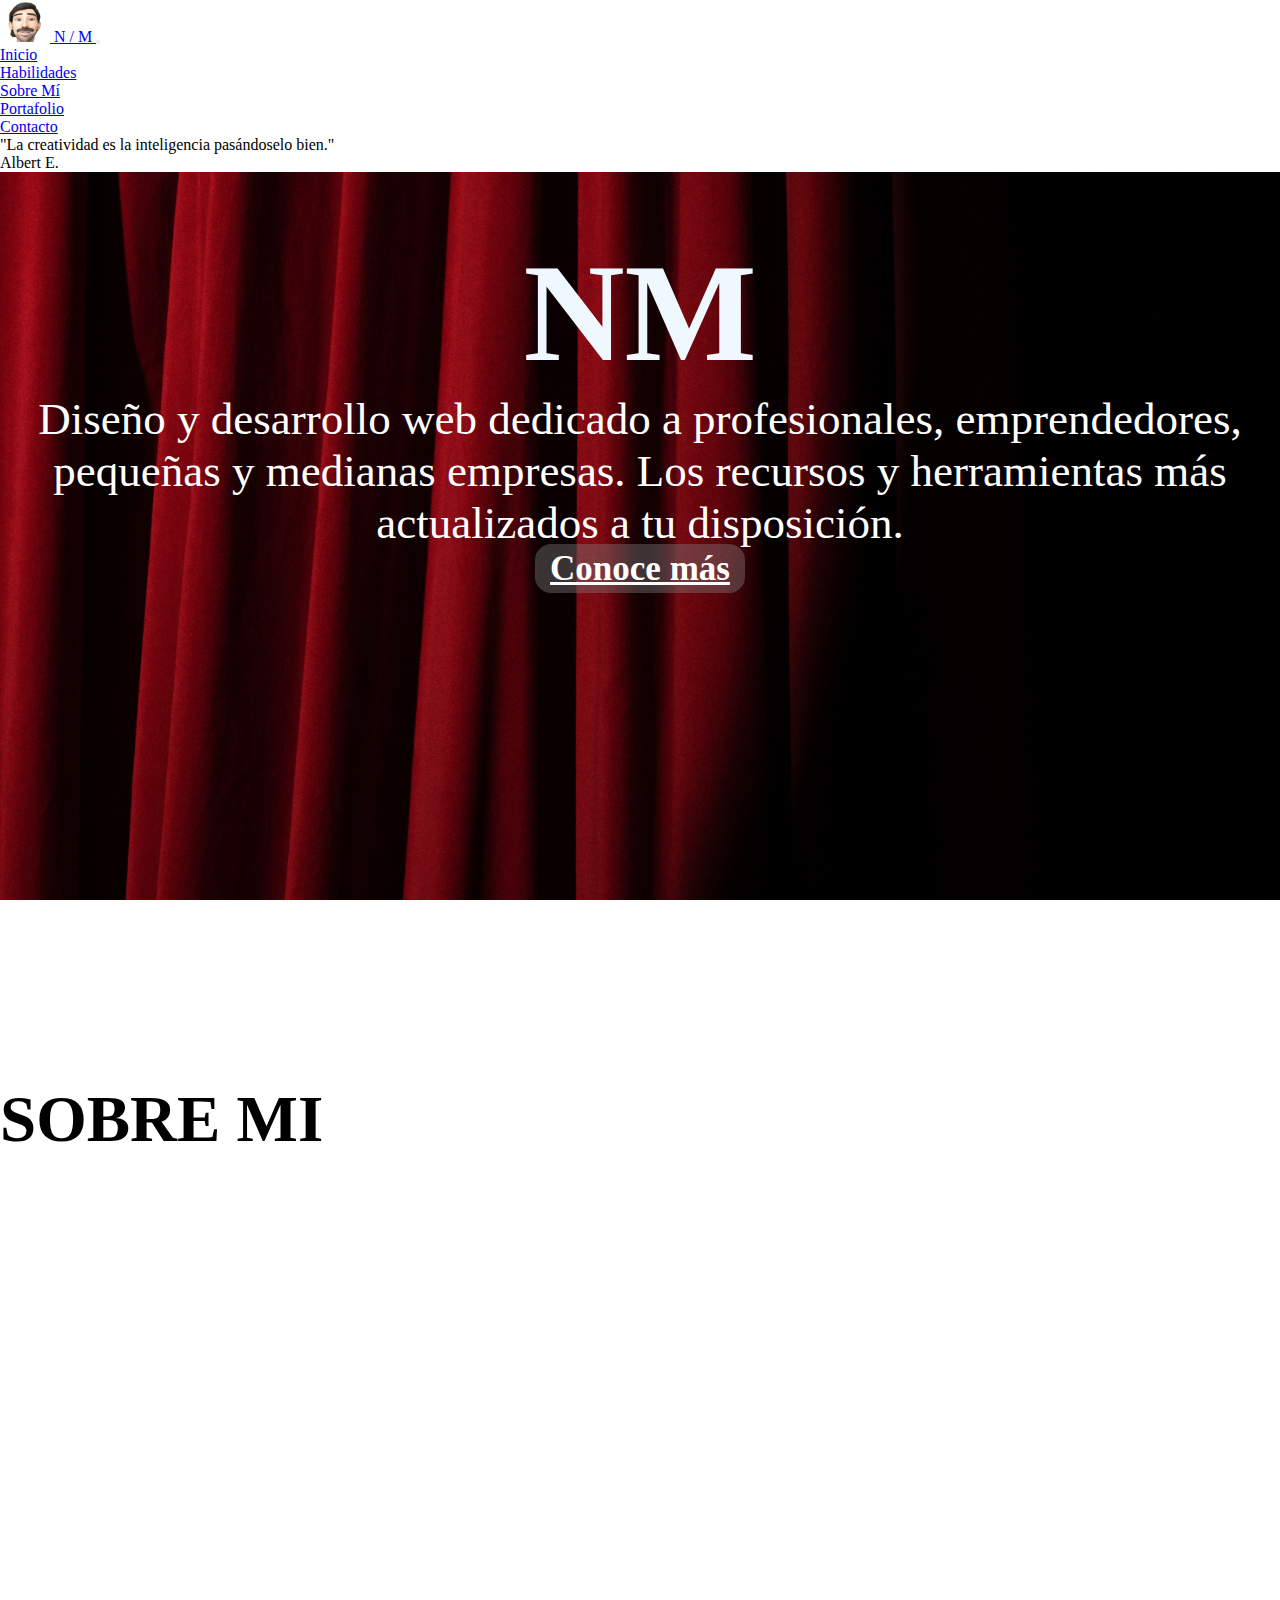
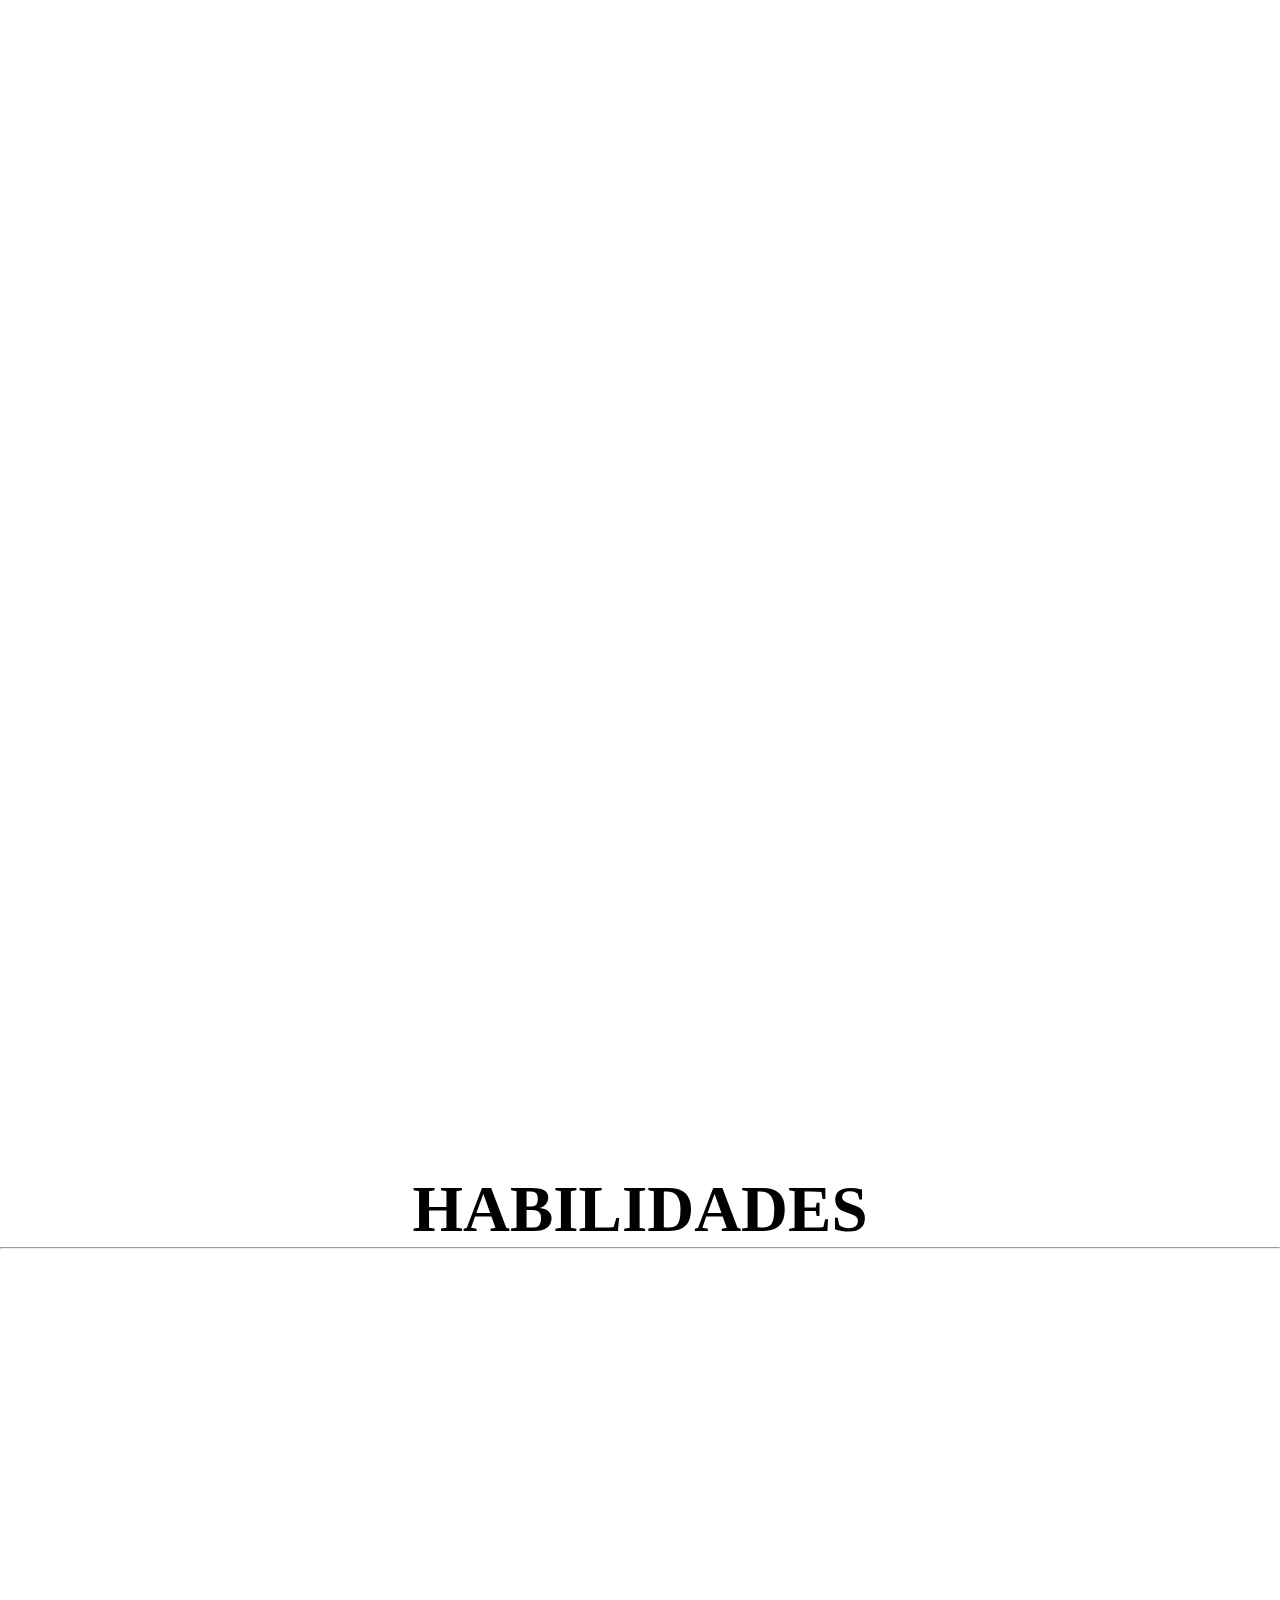
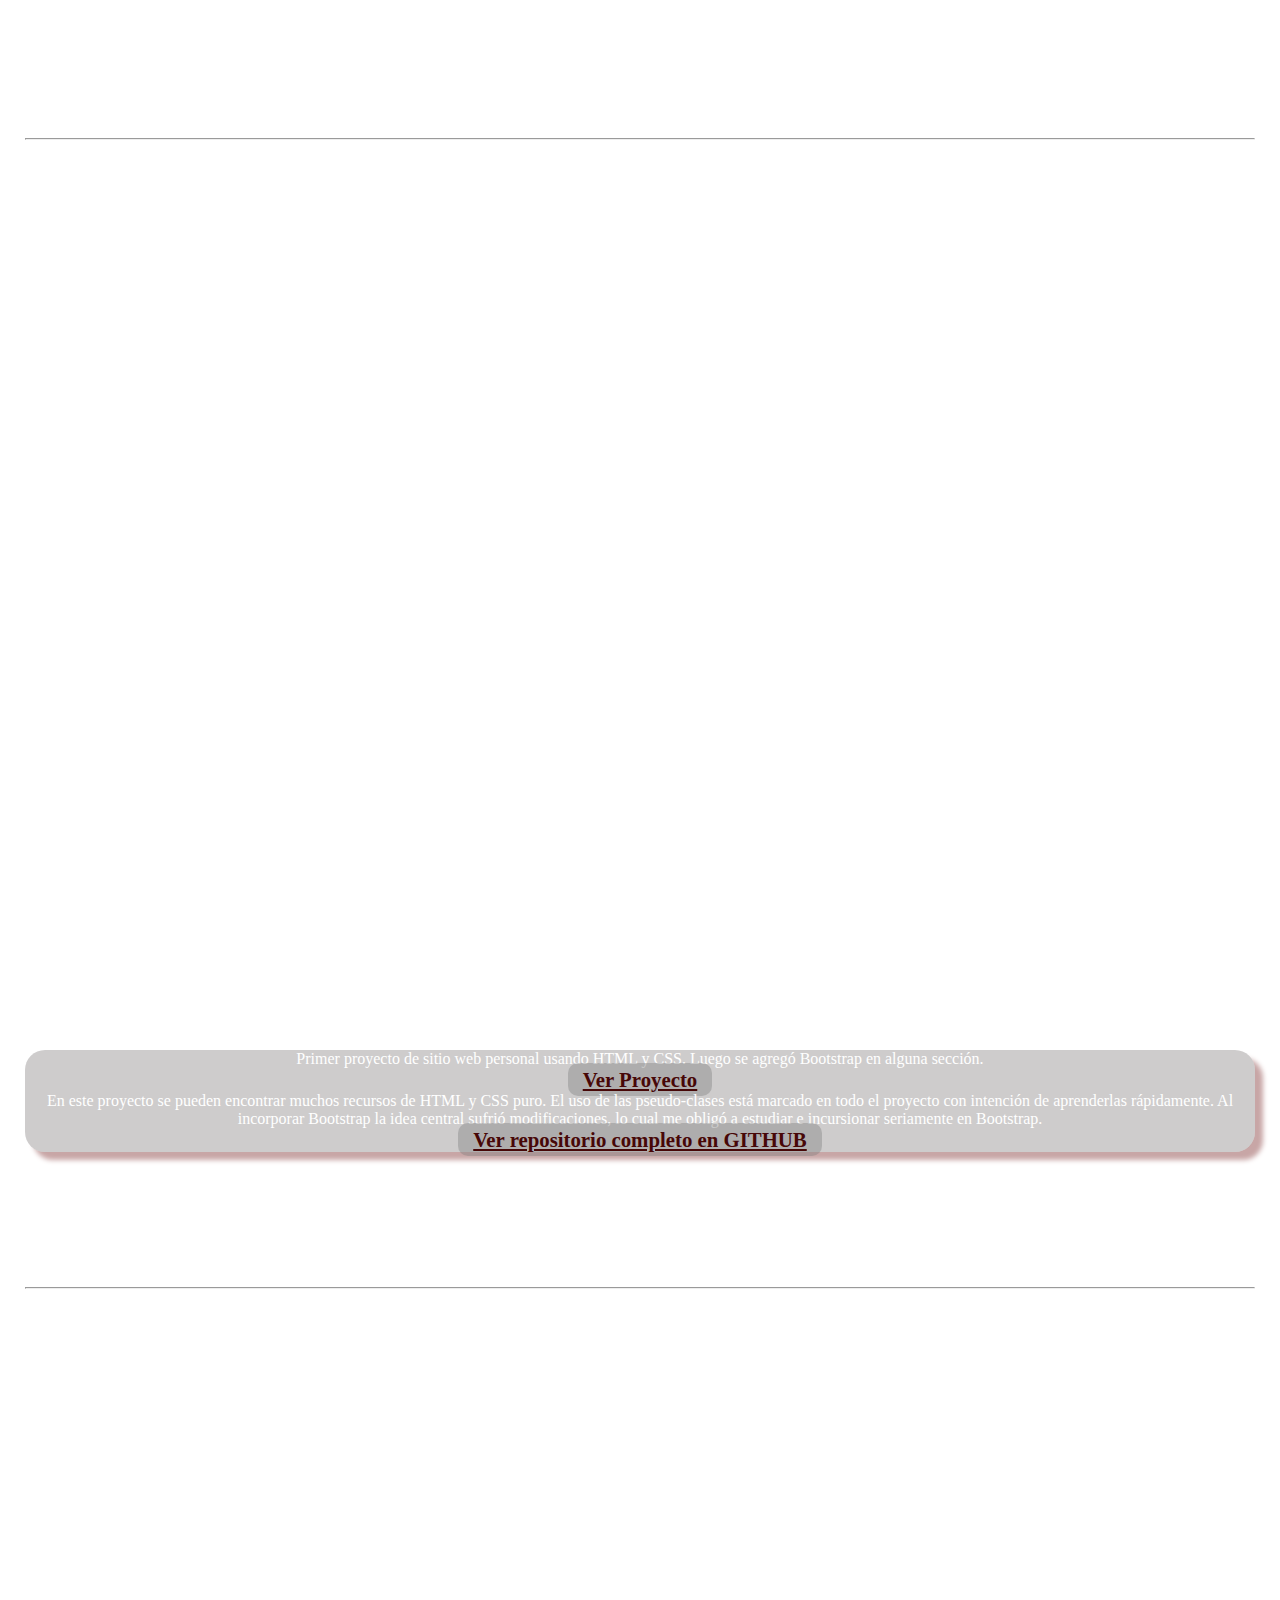
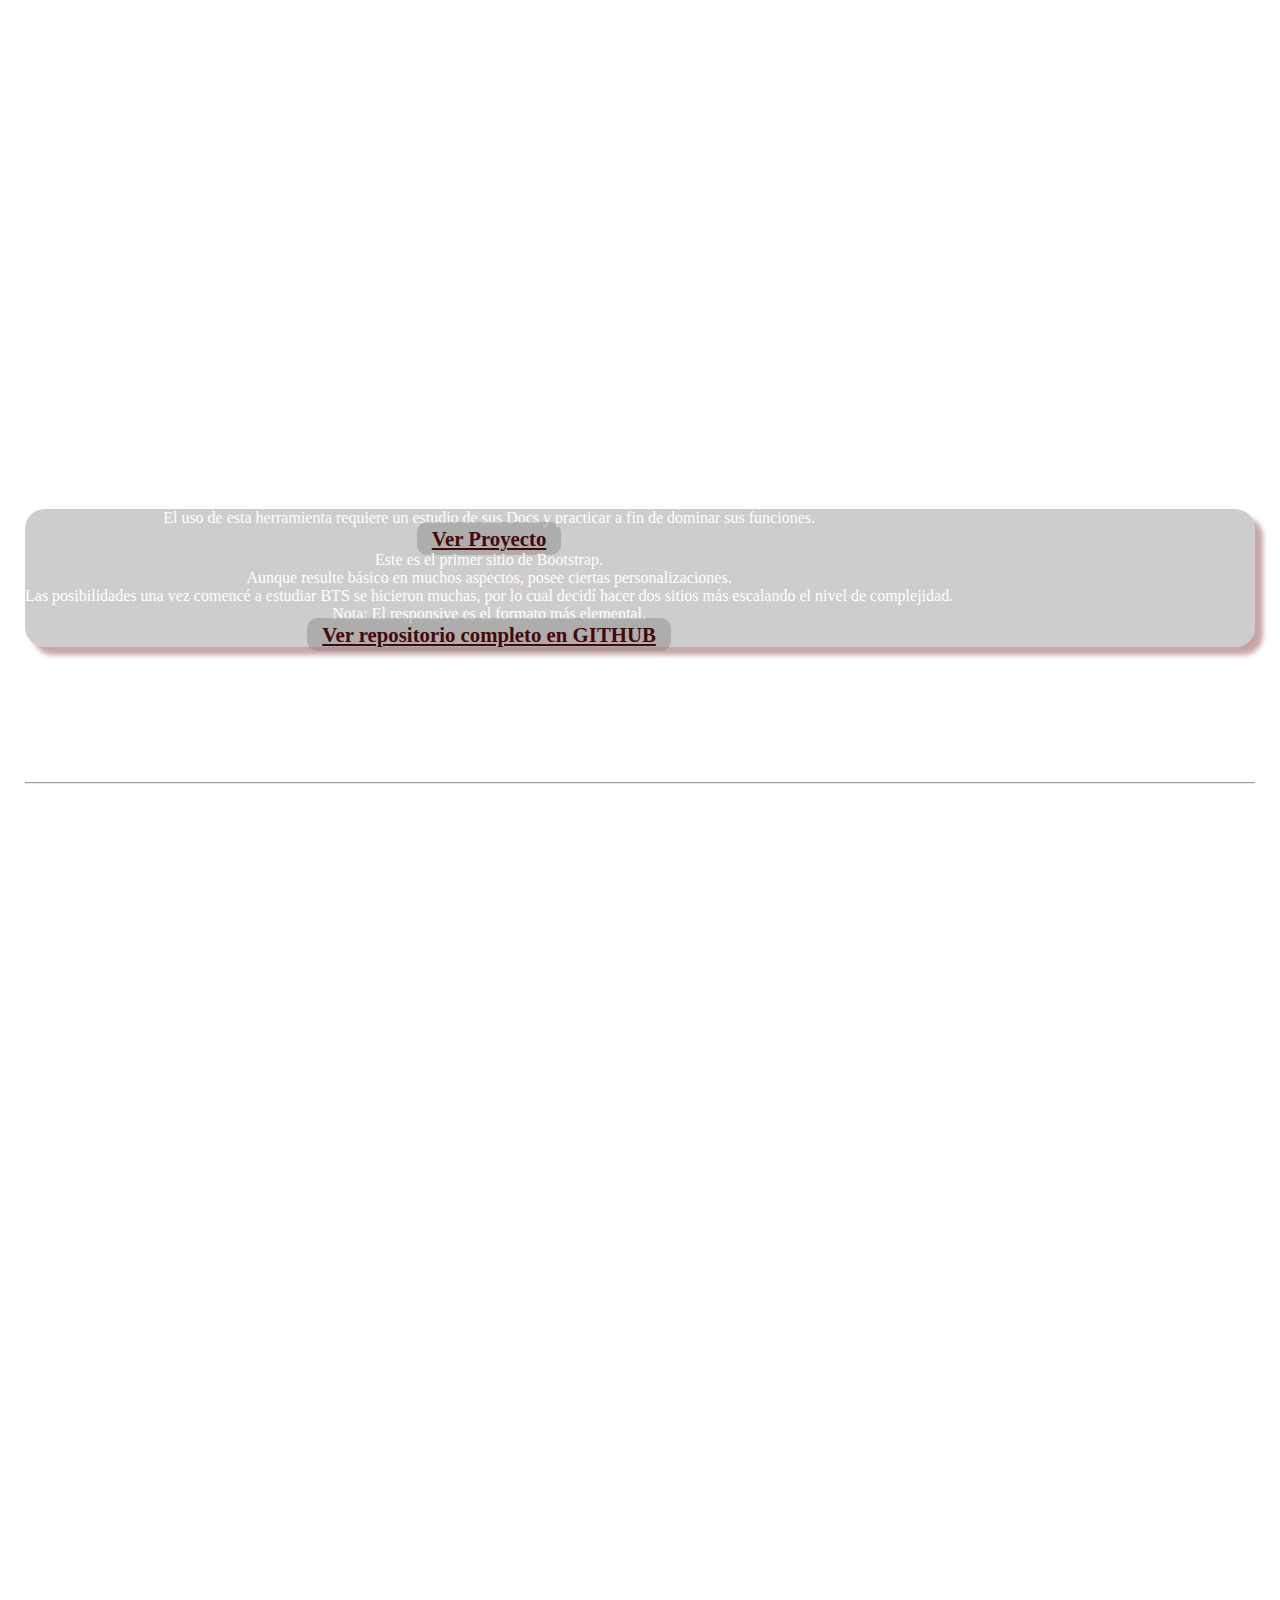
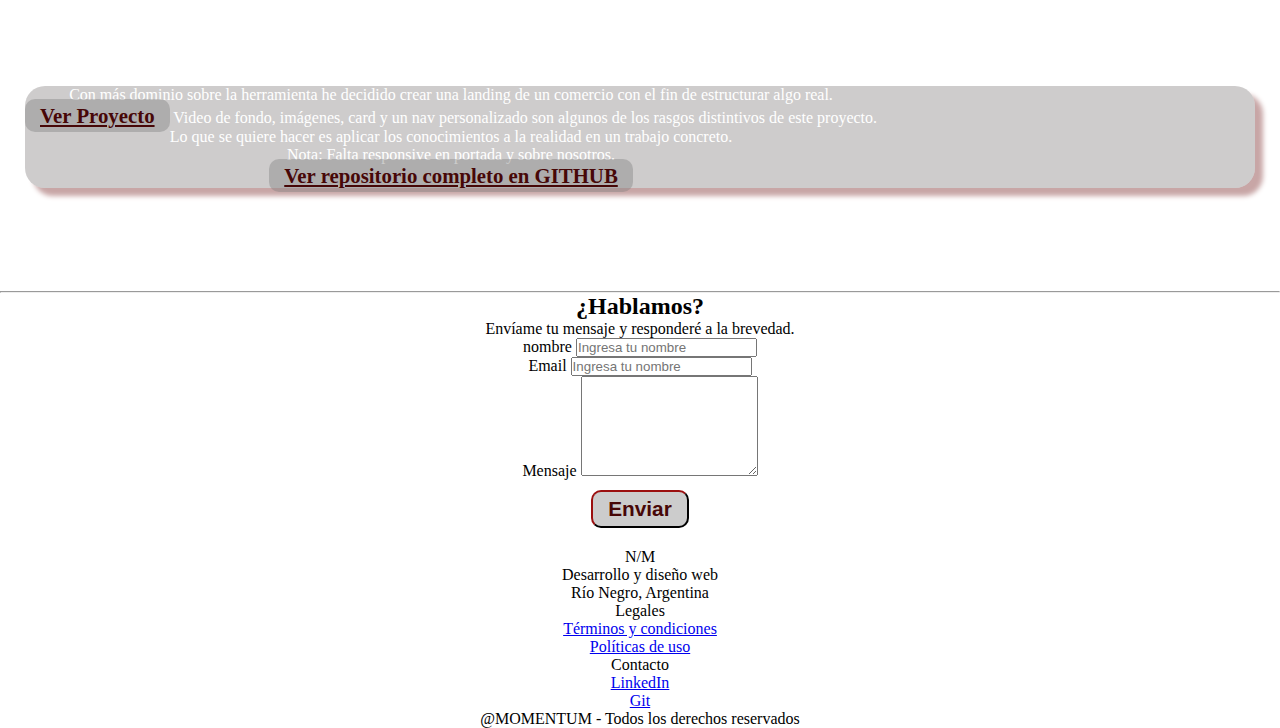
<file: index.html>
<!DOCTYPE html>
<html lang="es">

<head>
    <meta charset="UTF-8">
    <meta http-equiv="X-UA-Compatible" content="IE=edge">
    <meta name="viewport" content="width=device-width, initial-scale=1.0">
    <meta name="description" content="Sitio de Nicolás Melgar dedicado al diseño y desarrollo web como Front End">
    <meta name="keywwords" content="FONTEND, FRONT END, DISEÑO WEB, DESARROLLO WEB, HTML, CSS, JAVASCRIPT, JAVA, SASS, BOOTSTRAP, GIT">
    
    <link rel="shortcut icon" href="./IMG/Logo NM.png" type="image/x-icon">

    <title>N/M Diseño y Desarrollo Web</title>

    <!-- Link a Animaciones -->
    <!-- <link rel="stylesheet" href="https://cdnjs.cloudflare.com/ajax/libs/animate.css/4.1.1/animate.min.css"/> -->
    <link href="https://unpkg.com/aos@2.3.1/dist/aos.css" rel="stylesheet">

    <!-- Link a Bootstrap -->
    <link href="https://cdn.jsdelivr.net/npm/bootstrap@5.3.0-alpha3/dist/css/bootstrap.min.css" rel="stylesheet"
        integrity="sha384-KK94CHFLLe+nY2dmCWGMq91rCGa5gtU4mk92HdvYe+M/SXH301p5ILy+dN9+nJOZ" crossorigin="anonymous">

    <!-- Estilos a CSS -->
    <link rel="stylesheet" href="CSS/estilo.css">

</head>

<body>  
    <!-- SECCION HEADER -->
    <header>
        <nav class="navbar  bg-black fixed-top">
            <!-- <nav class="navbar  bg-transparentfixed-top"> Esta idea me gusta pero requiere más trabajo para quedar bien -->
            <div class="container-fluid">
                <a class="navbar-brand text-white p-0 fs-3" href="#">
                    <img src="IMG/selfie2sf.png" alt="Logo" width="50" height="42"
                        class="d-inline-block align-text-center">
                    N / M
                </a>
                <button class="navbar-toggler bg-white" type="button" data-bs-toggle="collapse"
                    data-bs-target="#navbarText" aria-controls="navbarText" aria-expanded="true"
                    aria-label="Toggle navigation">
                    <span class="navbar-toggler-icon"></span>
                </button>
                <div class="collapse navbar-collapse" id="navbarText">
                    <ul class="navbar-nav me-auto mb-2 mb-lg-0 fs-2 text-center">
                        <li class="nav-item">
                            <a class="nav-link active text-white" aria-current="page" href="#Inicio">Inicio</a>
                        </li>
                        <li class="nav-item">
                            <a class="nav-link text-white" href="#Habilidades">Habilidades</a>
                        </li>
                        <li class="nav-item">
                            <a class="nav-link text-white" href="#SobreMi">Sobre Mí</a>
                        </li>
                        <li class="nav-item">
                            <a class="nav-link text-white" href="#Proyectos">Portafolio</a>
                        </li>
                        <li class="nav-item">
                            <a class="nav-link text-white" href="#Contacto">Contacto</a>
                        </li>
                    </ul>
                    <div class="container text-center">
                        <span class="navbar-text text-white">
                            <!-- "En un mundo de locos, tener sentido no tiene sentido." -->
                            "La creatividad es la inteligencia pasándoselo bien." <br> Albert E.
                        </span>
                    </div>
                </div>
            </div>

        </nav>
    </header>

    <!-- SECCION INICIO -->
    <!-- Para SEO mi H1 no sirve -->
    <section id="Inicio" class="portada row d-flex margenParaScroll">
        <div class="video-container col-12">
            <!-- IMPORTANTÍSIMO - poster="" me deja poner una IMG que se verá hasta tanto cargue el video poster="IMG/ciudad-fondo.jpg"-->
            <!-- <video id="video-portada" src="IMG/video4.mp4" autoplay loop muted poster="IMG/teatro.jpg" >               </video> -->
            <h1 class="titulo col-12"> <span>N</span><span>M</span></h1>
            <p id="parrafoPortada" class=" col-12m-1 mx-auto  animate__animated animate__bounce  animate__slow">
                Diseño y desarrollo web dedicado a profesionales, emprendedores, pequeñas y medianas
                empresas. Los recursos y herramientas más actualizados a tu disposición.
            </p>
            <a id="miBoton" class="btn col-6 m-2" href="#Proyectos" role="button">Conoce más</a>
        </div>
    </section>

    <!-- SECCION SOBRE MI -->
    <section id="SobreMi" class="margenParaScroll">
        <div class="container-fluid">
            <h1 id="titulo3" class="text-center mt-5">SOBRE MI</h1>
        </div>

        <div class="container-fluid fondo-oscuro" data-aos="fade-up" data-aos-duration="2000" data-aos-delay="500"
            data-aos-easing="linear">
            <div class="row d-flex align-items-center">
                <div class="col-md-4 img-ocultar">
                    
                    <!-- <img id="selfie" class="img-fluid mx-auto mt-0 my-0 d-block text-center sobre-Img" src="IMG/selfie2sf.png"
                        alt="Dibujo de NM"> -->
                    
                        <!-- si quiero usar solo la IMG sacar este div vacío -->
                    <div id="selfie" class="img-fluid mx-auto mt-0 my-0 d-block text-center sobre-Img"></div>
                </div>
                <div class="col-md-4">
                    <h2 class="text-center">Información</h2>
                    <br>
                    <p class="text-center lead">
                        Nombre: Nicolás Melgar <br>
                        Educación: Universitaria <br>
                        País de residencia: Argentina <br>
                        País de residencia: España <br>
                        Edad: 43<br>
                        Experiencia: +1 año <br>
        
                    </p>
                </div>
                <div class="col-md-4">
                    <h2 class="text-center">Formación</h2>
                    <br>
                    <p class="text-center lead">
                        CoderHouse <br>
                        FreeCodeCamp <br>
                        OpenBootCamp <br>
                        W3school <br>
                    </p>
                </div>
        
            </div>
        </div>

        <div class="container-fluid fondo-gris"  data-aos="fade-right"  data-aos-duration="2000" data-aos-delay="500" data-aos-easing="linear">
            <div class="row d-flex align-items-center">
                <div class="col-md-7">
                    <h2 class="text-center  animate__animated animate__slideInUp animate__slower">El retro tiene sentido</h2>
                    <br>
                    <p class="text-center lead  animate__animated animate__slideInLeft animate__slower">Hace poco más de cincuenta años la tecnología era una cinta magnética en
                        forma de cassette. Luego llegaron los CD's que dieron rápidamente inicio a la era de los DVD's.
                        En
                        paralelo, la computadora llegaba a la vida de las personas. En un principio, el hardware era más
                        importante que el software. Esto se debía a que no existía tanto desarrollo de software. Una
                        profesión de vanguardia era el armado y reparación de PC'.
                        <br>
                        Actualmente, la situación del hardware es una vorágine, pero no tan notoria para la gente común
                        como
                        la de software.
                        <br>
                        Hoy en día, el desarrollo de software y diseño web se ha convertido en una profesión más allá
                        del
                        hobby que fue una vez para muchos.
                    </p>
                </div>
                <div class="col-md-5">
                    <img class="img-fluid mx-auto d-block text-center sobre-Img" src="IMG/cassettes.jpeg" alt="Libros">
                </div>
            </div>
        </div>

        <div class="container-fluid fondo-oscuro" data-aos="fade-left"  data-aos-duration="2000" data-aos-delay="500" data-aos-easing="linear">
            <div class="row d-flex align-items-center">
                <div class="col-md-5 ">
                    <img class="img-fluid mx-auto d-block text-center sobre-Img" src="IMG/A.jpg" alt="Espiral">
                </div>
                <div class="col-md-7 ">
                    <h2 class="text-center animate__animated animate__slideInUp animate__slower">Por qué desarrollo web</h2>
                    <br>
                    <p class="text-center lead">Siempre he sentido una enorme curiosidad por saber cómo funcionan las
                        cosas.
                        Pero actualmente, mi curiosidad se centra en cómo contruir cosas.
                        <br>
                        Resulta obvio que para construirlas hay que saber cómo funcionan, y es ahí donde uno debe
                        estudiar
                        de forma permanente y capacitarse constantemente.
                        <br>
                        Supe cortar la cinta magnética de los cassettes para evitar publicidades. Supe grabar CD's y
                        DVD's
                        de música para venderlos.
                        <br>
                        Actualmente me interesa el diseño y desarrollo web.
                        <br>
                        <b class="fs-3">Y es un camino que inicio con enorme dedicación y compromiso. </b>
                    </p>
                </div>
            </div>
        </div>

        <div class="container-fluid fondo-gris" data-aos="fade-down"  data-aos-duration="2000" data-aos-delay="500" data-aos-easing="linear" >
            <div class="row d-flex align-items-center">
                <div class="col-md-7">
                    <h2 class="text-center ">Planes a futuro</h2>
                    <p class="text-center lead">Tengo varios sitios que sigo a diario para aprender:
                    </p>
                    <ul class="list-group col-4 mx-auto mb-2" style="width: auto; max-width: 70%;">
                        <li class="list-group-item" aria-current="true"><a target="_blank"
                                class="list-group-item list-group-item-action"
                                href="https://www.freecodecamp.org/espanol/">Free Code Camp</a></li>
                        <li class="list-group-item"><a target="_blank" class="list-group-item list-group-item-action"
                                href="https://campus.open-bootcamp.com/">Open BootCamp</a></li>
                        <li class="list-group-item"><a target="_blank" class="list-group-item list-group-item-action"
                                href="https://plataforma-login.coderhouse.com/">Coder House</a></li>
                        <li class="list-group-item"><a target="_blank" class="list-group-item list-group-item-action"
                                href="https://www.w3schools.com/#">W3school</a></li>
                        <li class="list-group-item"><a target="_blank" class="list-group-item list-group-item-action"
                                href="https://fullstackopen.com/es/">Universidad de Helsinki</a></li>
                        <li class="list-group-item"><a target="_blank" class="list-group-item list-group-item-action"
                                href="https://www.theodinproject.com/">Proyecto Odin</a></li>
                    </ul>
                </div>
                <div class="col-md-5">
                    <img class="img-fluid mx-auto d-block text-center sobre-Img" src="IMG/coderhouselogo.webp"
                        alt="Logo CoderHouse">
                </div>
            </div>
        </div>
    </section>

    <!-- SECCION HABILIDADES -->
    <section id="Habilidades" class="m-5 margenParaScroll" >
        <div class="container-fluid skill">
            <h1 class="text-center" id="titulo2">HABILIDADES</h1>
            <hr>
            <div class="row">
                <div class="col-md-4 mb-0" data-aos="zoom-out"  data-aos-duration="2000" data-aos-delay="500" data-aos-easing="linear">
                    <a target="_blank" href="https://developer.mozilla.org/en-US/docs/Web/HTML">
                    <img class="skill-Img" src="IMG/HTMLlogo.jpg" alt="Logo HTML"></a>
                    <h2>HTML 5</h2>
                    <p class="mb-0">Esta es la herramienta principal del trabajo en diseño y desarrollo web. <br> Si bien no
                        se
                        lo considera un lenguaje de programación, la maquetación del sitio requiere de esta herramienta.
                    </p>
                    <div class="container-fluid">
                        <h3>Nivel actual</h3>
                        <div class="progress" role="progressbar" aria-label="Animated striped example" aria-valuenow="75" aria-valuemin="0"
                            aria-valuemax="100">
                            <div class="progress-bar progress-bar-striped progress-bar-animated bg-personal" style="width: 75%">
                            75% </div>
                        </div>
                    </div>
                </div>
                <div class="col-md-4 mb-0" data-aos="zoom-in" data-aos-duration="2000" data-aos-delay="500" data-aos-easing="linear">
                    <img class="skill-Img" src="IMG/CSS3.jpg" alt="Logo CSS">
                    <h2>CSS 3</h2>
                    <p class="mb-0">CSS 3 es una herramienta muy versátil y amplia. Puede diseñarse y desarrollarse
                        mucho
                        con él. Aunque existe un debate si es un lenguaje o no, lo importante es reconocer sus virtudes
                        de
                        aplicación.
                    </p>
                    <div class="container-fluid">
                        <h3>Nivel actual</h3>
                        <div class="progress" role="progressbar" aria-label="Animated striped example" aria-valuenow="75"
                            aria-valuemin="0" aria-valuemax="100">
                            <div class="progress-bar progress-bar-striped progress-bar-animated bg-personal" style="width: 65%">
                                65%</div>
                        </div>
                    </div>
                </div>
                <div class="col-md-4 mb-0" data-aos="zoom-out" data-aos-duration="2000" data-aos-delay="500" data-aos-easing="linear">
                    <img class="skill-Img" src="IMG/sasslogo.png" alt="Logo SASS">
                    <h2>SASS</h2>
                    <p class="mb-0">Este es un precompilador para usar con CSS 3. <br> Su virtud radica en hacer más breve el
                        código y permite crear variables y funciones que facilitan el desarrollo y el diseño web. 
                    </p>
                    <div class="container-fluid">
                        <h3>Nivel actual</h3>
                        <div class="progress" role="progressbar" aria-label="Animated striped example" aria-valuenow="75"
                            aria-valuemin="0" aria-valuemax="100">
                            <div class="progress-bar progress-bar-striped progress-bar-animated bg-personal" style="width: 55%">
                                55%</div>
                        </div>
                    </div>
                </div>
                <div class="col-md-4 mb-0" data-aos="zoom-in" data-aos-duration="2000" data-aos-delay="500" data-aos-easing="linear">
                    <img class="skill-Img" src="IMG/JSlogo.jpg" alt="Logo JavaScript">
                    <h2>JavaScript</h2>
                    <p class="mb-0">Sin dudas Java es un lenguaje de programación muy vigente actualmente. Aunque no son lo mismo, JS
                        hereda muchos aspectos y me gusta considerarlo un hijo de JAVA. Todas
                        aquellas
                        funciones que tienen que ver con la interacción del usuario con nuestro sitio. Mis estudios en
                        JS
                        inician en junio en Coderhouse. 
                    </p>
                    <div class="container-fluid">
                        <h3>Nivel actual</h3>
                        <div class="progress" role="progressbar" aria-label="Animated striped example" aria-valuenow="75"
                            aria-valuemin="0" aria-valuemax="100">
                            <div class="progress-bar progress-bar-striped progress-bar-animated bg-personal" style="width: 40%">
                                40%</div>
                        </div>
                    </div>
                </div>
                <div class="col-md-4 mb-0" data-aos="zoom-out" data-aos-duration="2000" data-aos-delay="500" data-aos-easing="linear">
                    <img class="skill-Img" src="IMG/bootstraplogo.jpg" alt="Logo Bootstrap">
                    <h2>Bootstrap</h2>
                    <p class="mb-0">Esta herramienta nos brinda la posibilidad de realizar páginas web de forma rápida
                        si
                        conocemos el uso de sus clases y la posibilidad de personalizar con CSS y SASS. <br> Es una
                        herramienta
                        que requiere práctica para contar con idoneidad.
                    </p> <br>
                    <div class="container-fluid">
                        <h3>Nivel actual</h3>
                        <div class="progress" role="progressbar" aria-label="Animated striped example" aria-valuenow="75"
                            aria-valuemin="0" aria-valuemax="100">
                            <div class="progress-bar progress-bar-striped progress-bar-animated bg-personal" style="width: 55%">
                                55%</div>
                        </div>
                    </div>
                </div>
                <div class="col-md-4 mb-0" data-aos="zoom-in" data-aos-duration="2000" data-aos-delay="500" data-aos-easing="linear">
                    <img class="skill-Img" src="IMG/Git.jpg" alt="Logo Git">
                    <h2>GitHub</h2>
                    <p class="mb-0">Esta herramienta requiere un conocimiento específico y mucha práctica para lograr
                        cierta
                        habilidad. <br> Por ello, los sitios mostrados en el portafolio se basan en Git a fin de mostrar los
                        proyectos online así como sus códigos en los repositorios públicos.
                    </p> <br>
                    <div class="container-fluid">
                        <h3>Nivel actual</h3>
                        <div class="progress" role="progressbar" aria-label="Animated striped example" aria-valuenow="75"
                            aria-valuemin="0" aria-valuemax="100">
                            <div class="progress-bar progress-bar-striped progress-bar-animated bg-personal" style="width: 50%">
                                50%</div>
                        </div>
                    </div>
                </div>
            </div>
        </div>
    </section>

    <!-- SECCION PROYECTOS -->
    <section id="Proyectos" class="margenParaScroll">
        <div class="container-fluid proyectos-cont ">

            <!-- <h2 id="titulo4">PORTAFOLIO</h2> -->
            <h2 id="titulo4">PORTAFOLIO</h2>
            <h3 class="mb-5">Aquí están tres proyectos <br>Cada uno posee una breve descripción y el acceso a todos los
                repositorios.
            </h3>

            <!-- Proyecto HTML y CSS -->
            <div class="container-fluid">
                <div class="row">
                    <h2 id="titulo5" class="text-center">HTML y CSS</h2>
                    <hr>
                    <br>
                    <div class="col-md-5" data-aos="flip-left"  data-aos-duration="2000" data-aos-delay="500" data-aos-easing="linear">
                        <img class="img-fluid mx-auto d-block text-center sobre-Img" src="IMG/Web1.png" alt="web 2">
                    </div>

                    <div class="col-md-7 fondo-div">
                        <p class="text-center lead fs-3">
                            Primer proyecto de sitio web personal usando HTML y CSS. Luego se
                            agregó Bootstrap en alguna sección.
                            <br>
                            <a target="_blank" href="https://nicolasmelgar.github.io/WebConHTMLyCSS/"
                                class="btn miBotonChico">Ver
                                Proyecto</a>
                            <br>
                            En este proyecto se pueden encontrar muchos recursos
                            de HTML y CSS puro. El uso de las pseudo-clases está marcado en todo el proyecto con
                            intención de aprenderlas rápidamente. Al incorporar Bootstrap la idea central sufrió
                            modificaciones, lo cual me obligó a estudiar e incursionar seriamente en Bootstrap.
                            <br>
                            <a target="_blank" href="https://github.com/NicolasMelgar/WebConHTMLyCSS"
                                class="btn miBotonChico">Ver
                                repositorio completo en GITHUB</a>
                        </p>
                    </div>
                </div>
            </div>

            <!-- Proyecto Bootstrap I -->
            <div class="container-fluid">
                <div class="row">
                    <h2 id="titulo6" class="text-center">Bootstrap I</h2>
                    <hr>
                    <br>
                    <div class="col-md-5" data-aos="flip-right"  data-aos-duration="2000" data-aos-delay="500" data-aos-easing="linear">
                        <img class="img-fluid mx-auto d-block text-center sobre-Img" src="IMG/Web2.png" alt="web 2">
                    </div>

                    <div class="col-md-7 fondo-div">
                        <p class="text-center lead fs-3">
                            El uso de esta herramienta requiere un estudio de sus Docs y practicar
                            a fin de dominar sus funciones.
                            <br>
                            <a target="_blank" href="https://nicolasmelgar.github.io/WebBootstrap-1/"
                                class="btn miBotonChico">Ver
                                Proyecto</a>
                            <br>
                            Este es el primer sitio de Bootstrap.
                            <br> Aunque resulte básico en muchos aspectos, posee ciertas personalizaciones.
                            <br> Las posibilidades una vez comencé a estudiar BTS se hicieron muchas, por lo cual decidí hacer dos sitios más escalando el nivel de complejidad.
                            <br>
                            Nota: El responsive es el formato más elemental.
                            <br>
                            <a target="_blank" href="https://github.com/NicolasMelgar/WebBootstrap-1"
                                class="btn miBotonChico">Ver
                                repositorio completo en GITHUB</a>
                        </p>
                    </div>
                </div>
            </div>

            <!-- Proyecto Bootstrap II -->
            <div class="container-fluid">
                <div class="row">
                    <h2 id="titulo7" class="text-center">Bootstrap II</h2>
                    <hr>
                    <br>
                    <div class="col-md-5" data-aos="flip-left"  data-aos-duration="2000" data-aos-delay="500" data-aos-easing="linear">
                        <img class="img-fluid mx-auto d-block text-center sobre-Img" src="IMG/Web3.png" alt="web 3">
                    </div>

                    <div class="col-md-7 fondo-div">
                        <!-- Notar que las clases de este párrafo sin diferentes a los otros dos -->
                        <p class="text-center lead fs-3 d-flex flex-column align-items-center">
                            Con más dominio sobre la herramienta he decidido crear una landing de
                            un comercio con el fin de estructurar algo real.
                            <br>
                            <a target="_blank" href="https://nicolasmelgar.github.io/WebBootstrap-2/"
                                class="btn miBotonChico">Ver
                                Proyecto</a>
                            
                            Video de fondo, imágenes, card y un nav personalizado son algunos de los rasgos distintivos de este proyecto.
                            <br> Lo que se quiere hacer es aplicar los conocimientos a la realidad en un trabajo concreto.
                            
                            <br>Nota: Falta responsive en portada y sobre nosotros.
                            <br>
                            <a target="_blank" href="https://github.com/NicolasMelgar/WebBootstrap-2"
                                class="btn miBotonChico">Ver
                                repositorio completo en GITHUB</a>
                        </p>
                    </div>
                </div>
            </div>

        </div>
    </section>

    <br>
    <hr>

    <!--SECCION CONTACTO -->
    <section id="Contacto" class="margenParaScroll">
        <div class="container-fluid col-12 contacto-form my-5 ">
            <div class="col-12 justify-content-center" style="width: 60vw; margin: auto">
                <h2>¿Hablamos?</h2>
                <p>Envíame tu mensaje y responderé a la brevedad.</p>

                <!-- BORRAR SI NO RESUELVO PHP <form action="form.php" method="post"> -->

                <form action="https://formsubmit.co/nicolasmelgarparadizo@gmail.com" method="post">
                    <div class="form-group">
                        <label for="nombre">nombre</label>
                        <input type="text" name="nombre" class="form-control m-3" id="nombre" placeholder="Ingresa tu nombre">
                    </div>

                    <div class="form-group">  
                        <label for="email">Email</label>
                        <input type="email" name="email" class="form-control m-3" id="email" placeholder="Ingresa tu nombre">
                    </div>

                    <div class="form-group">
                        <label class="m-1" for="floatingTextarea2">Mensaje</label>
                        <textarea class="form-control m-3" name="textArea" placeholder="Deje su mensaje aquí" id="floatingTextarea2"
                            style="height: 100px">
                        </textarea>
                    </div>

                    <button type="submit" class="btn miBotonChico btn-lg m-3">Enviar</button>

                    <input type="hidden" name="_next" value=" http://127.0.0.1:5500/">
                    <input type="hidden" name="_captcha" value="false">
                </form>
            </div>
            <!-- </div> -->
        </div>
    </section>

    <!-- SECCION FOOTER -->
    <footer>
        <div class="container-fluid centradoPersonal">
            <div id="Footer" class="row p-2 bg-dark text-white bg-black">
                <div class="col-xs-12 col-md-4 col-lg-4">
                    <p class="h4">N/M <br>Desarrollo y diseño web</p>
                    <p class="text-secondary">Río Negro, Argentina</p>
                </div>
                <div class="col-xs-12 col-md-4 col-lg-4">
                    <p class="h4">Legales</p>
                    <div class="mb-2">
                        <a target="_blank" class="text-secondary text-decoration-none" href="PAGES/terminos.html">Términos y condiciones</a>
                    </div>
                    <div class="mb-2">
                        <a target="_blank" class="text-secondary text-decoration-none" href="PAGES/terminos.html">Políticas de uso</a>
                    </div>
                </div>
                <div class="col-xs-12 col-md-4 col-lg-4">
                    <p class="h4">Contacto</p>
                    <div class="mb-2">
                        <a target="_blank" class="text-secondary text-decoration-none"
                            href="https://www.linkedin.com/in/nicol%C3%A1s-melgar-6b9960270/">LinkedIn</a>
                    </div>
                    <div class="mb-2">
                        <a target="_blank" class="text-secondary text-decoration-none"
                            href="https://github.com/NicolasMelgar">Git</a>
                    </div>
                </div>
                <div class="col-xs-12 ">
                    <p class="text-white text-center">@MOMENTUM - Todos los derechos reservados</p>
                </div>
            </div>
        </div>
    </footer>

    <!-- jQuery y Bootstrap js -->
    <script src="https://code.jquery.com/jquery-3.4.1.slim.min.js"
        integrity="sha384-J6qa4849blE2+poT4WnyKhv5vZF5SrPo0iEjwBvKU7imGFAV0wwj1yYfoRSJoZ+n"
        crossorigin="anonymous"></script>

    <!-- Script para BTS -->
    <script src="https://cdn.jsdelivr.net/npm/bootstrap@5.3.0-alpha3/dist/js/bootstrap.bundle.min.js"
        integrity="sha384-ENjdO4Dr2bkBIFxQpeoTz1HIcje39Wm4jDKdf19U8gI4ddQ3GYNS7NTKfAdVQSZe"
        crossorigin="anonymous"></script>

    <!-- Script para animaciones  -->
    <script src="https://unpkg.com/aos@2.3.1/dist/aos.js"></script>

    <!-- Función jQuery para cerrar el navbar automáticamente -->
    <script>
        $('.nav-link').on('click', function () {
            $('.navbar-collapse').collapse('hide');
        });
    </script>

    <!-- animaciones -->
    <script>         AOS.init();      </script>

</body>

</html>
</file>
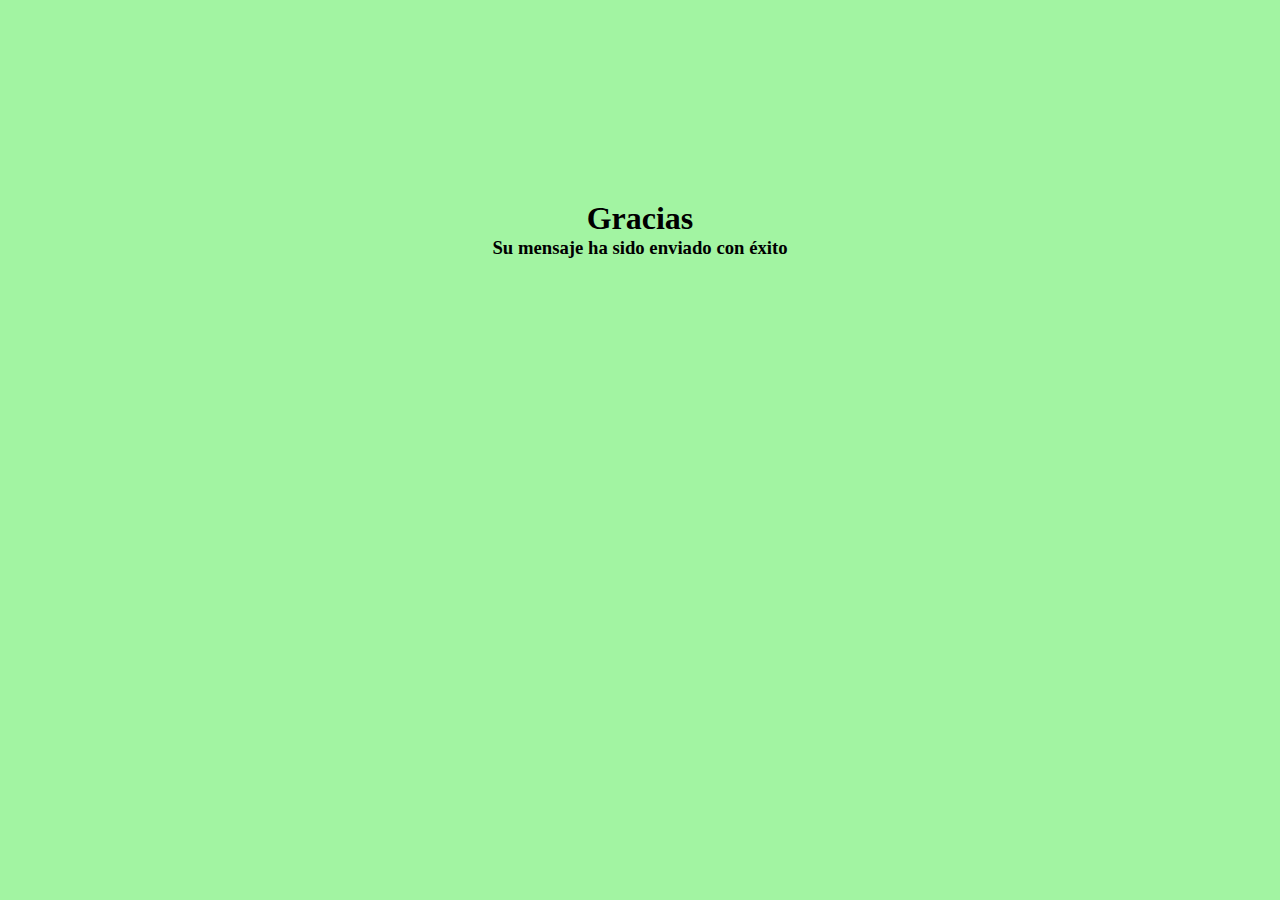
<file: PAGES/exito.html>
<!-- Esto originalmente era para el PHP, aún no lo voy a borrar por si encuentro algo -->

<!DOCTYPE html>
<html lang="en">
<head>
    <meta charset="UTF-8">
    <meta http-equiv="X-UA-Compatible" content="IE=edge">
    <meta name="viewport" content="width=device-width, initial-scale=1.0">

    
    <!-- Link a Bootstrap -->
    <link href="https://cdn.jsdelivr.net/npm/bootstrap@5.3.0-alpha3/dist/css/bootstrap.min.css" rel="stylesheet"
        integrity="sha384-KK94CHFLLe+nY2dmCWGMq91rCGa5gtU4mk92HdvYe+M/SXH301p5ILy+dN9+nJOZ" crossorigin="anonymous">

    <!-- Estilos a CSS -->
    <link rel="stylesheet" href="../CSS/estilo.css">  


    <title>Mensaje enviado</title>
</head>
<body id="MensajeExito">

    <section >
        <H1>Gracias</H1>
        <h3>Su mensaje ha sido enviado con éxito</h3>
    </section>

<!-- <script>
    setTimeout(function(){
        window.location.replace("../index.html");
    }, 3000);
</script> -->

</body>
</html>
</file>
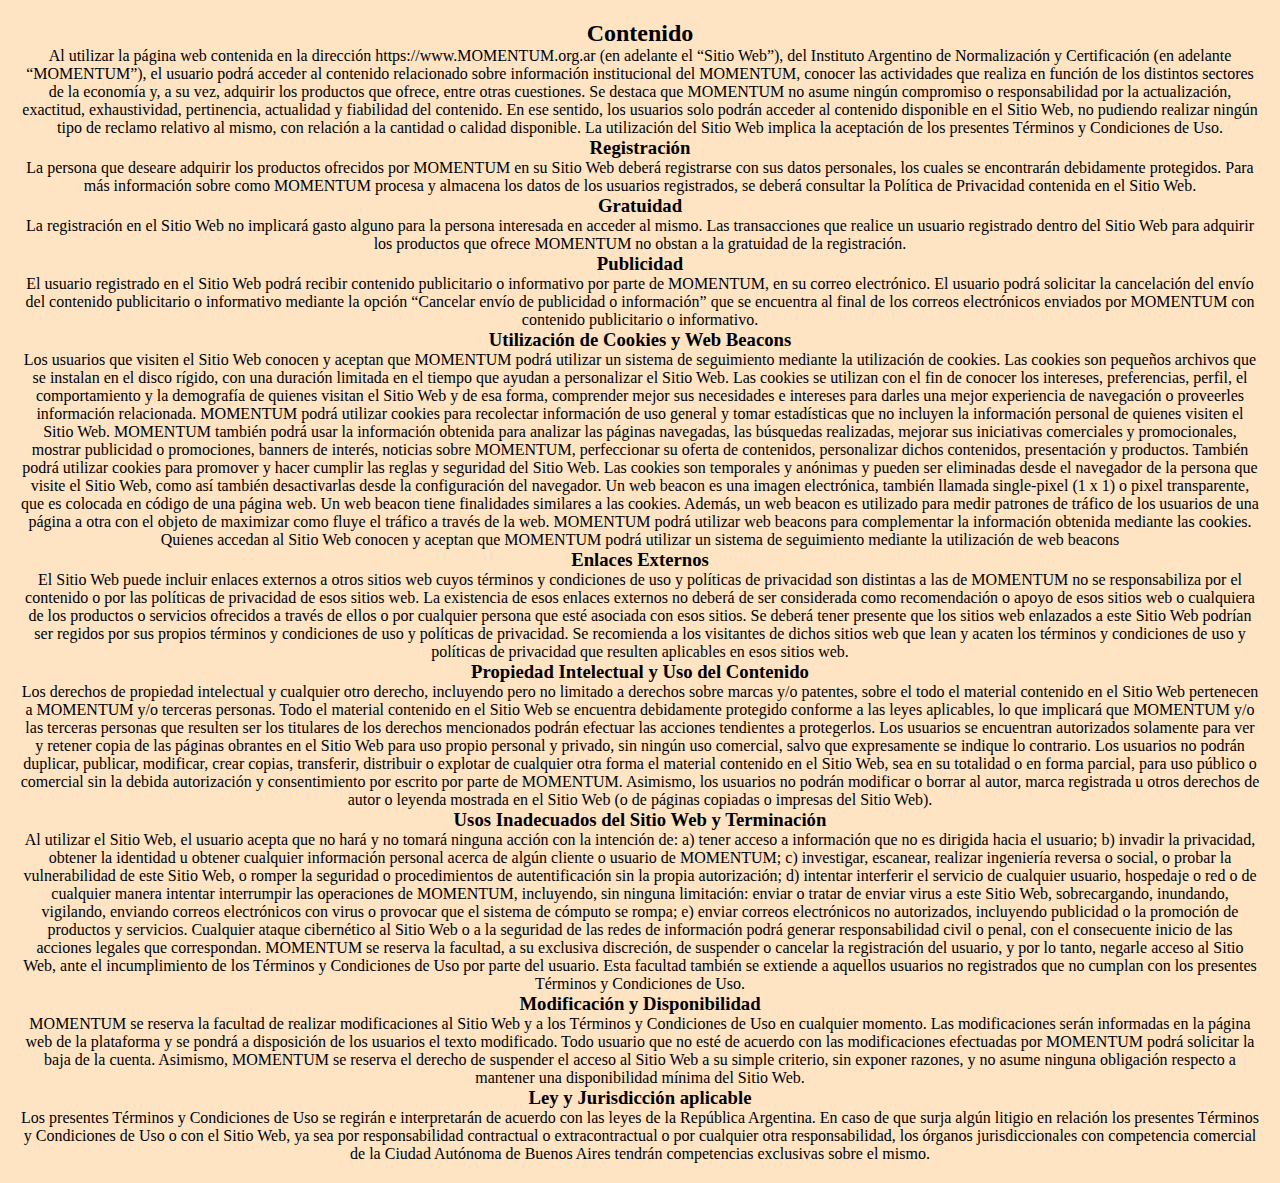
<file: PAGES/terminos.html>
<!DOCTYPE html>
<html lang="en">

<head>
    <meta charset="UTF-8">
    <meta http-equiv="X-UA-Compatible" content="IE=edge">
    <meta name="viewport" content="width=device-width, initial-scale=1.0">

    
    <!-- Link a Bootstrap -->
    <link href="https://cdn.jsdelivr.net/npm/bootstrap@5.3.0-alpha3/dist/css/bootstrap.min.css" rel="stylesheet"
        integrity="sha384-KK94CHFLLe+nY2dmCWGMq91rCGa5gtU4mk92HdvYe+M/SXH301p5ILy+dN9+nJOZ" crossorigin="anonymous">

    <!-- Estilos a CSS -->
    <link rel="stylesheet" href="../CSS/estilo.css">


    <title>Términos y Condiciones</title>
    
</head>
<body>

    <section id="Terminos-Condiciones">

        <h2> Contenido</h2>

        <p>
            Al utilizar la página web contenida en la dirección https://www.MOMENTUM.org.ar (en adelante el “Sitio
            Web”),
            del Instituto Argentino de Normalización y Certificación (en adelante “MOMENTUM”), el usuario podrá acceder
            al
            contenido relacionado sobre información institucional del MOMENTUM, conocer las actividades que realiza en
            función de los distintos sectores de la economía y, a su vez, adquirir los productos que ofrece, entre otras
            cuestiones. Se destaca que MOMENTUM no asume ningún compromiso o responsabilidad por la actualización,
            exactitud, exhaustividad, pertinencia, actualidad y fiabilidad del contenido. En ese sentido, los usuarios
            solo
            podrán acceder al contenido disponible en el Sitio Web, no pudiendo realizar ningún tipo de reclamo relativo
            al
            mismo, con relación a la cantidad o calidad disponible. La utilización del Sitio Web implica la aceptación
            de
            los presentes Términos y Condiciones de Uso.
        </p>

        <h3> Registración </h3>

        <p>
            La persona que deseare adquirir los productos ofrecidos por MOMENTUM en su Sitio Web deberá registrarse con
            sus
            datos personales, los cuales se encontrarán debidamente protegidos. Para más información sobre como MOMENTUM
            procesa y almacena los datos de los usuarios registrados, se deberá consultar la Política de Privacidad
            contenida en el Sitio Web.
        </p>

        <h3> Gratuidad </h3>

        <p>
            La registración en el Sitio Web no implicará gasto alguno para la persona interesada en acceder al mismo.
            Las
            transacciones que realice un usuario registrado dentro del Sitio Web para adquirir los productos que ofrece
            MOMENTUM no obstan a la gratuidad de la registración.
        </p>

        <h3> Publicidad </h3>

        <p>
            El usuario registrado en el Sitio Web podrá recibir contenido publicitario o informativo por parte de
            MOMENTUM,
            en su correo electrónico. El usuario podrá solicitar la cancelación del envío del contenido publicitario o
            informativo mediante la opción “Cancelar envío de publicidad o información” que se encuentra al final de los
            correos electrónicos enviados por MOMENTUM con contenido publicitario o informativo.
        </p>

        <h3> Utilización de Cookies y Web Beacons </h3>

        <p>
            Los usuarios que visiten el Sitio Web conocen y aceptan que MOMENTUM podrá utilizar un sistema de
            seguimiento
            mediante la utilización de cookies. Las cookies son pequeños archivos que se instalan en el disco rígido,
            con
            una duración limitada en el tiempo que ayudan a personalizar el Sitio Web. Las cookies se utilizan con el
            fin de
            conocer los intereses, preferencias, perfil, el comportamiento y la demografía de quienes visitan el Sitio
            Web y
            de esa forma, comprender mejor sus necesidades e intereses para darles una mejor experiencia de navegación o
            proveerles información relacionada.
            MOMENTUM podrá utilizar cookies para recolectar información de uso general y tomar estadísticas que no
            incluyen
            la información personal de quienes visiten el Sitio Web. MOMENTUM también podrá usar la información obtenida
            para analizar las páginas navegadas, las búsquedas realizadas, mejorar sus iniciativas comerciales y
            promocionales, mostrar publicidad o promociones, banners de interés, noticias sobre MOMENTUM, perfeccionar
            su
            oferta de contenidos, personalizar dichos contenidos, presentación y productos. También podrá utilizar
            cookies
            para promover y hacer cumplir las reglas y seguridad del Sitio Web.
            Las cookies son temporales y anónimas y pueden ser eliminadas desde el navegador de la persona que visite el
            Sitio Web, como así también desactivarlas desde la configuración del navegador.
            Un web beacon es una imagen electrónica, también llamada single-pixel (1 x 1) o pixel transparente, que es
            colocada en código de una página web. Un web beacon tiene finalidades similares a las cookies. Además, un
            web
            beacon es utilizado para medir patrones de tráfico de los usuarios de una página a otra con el objeto de
            maximizar como fluye el tráfico a través de la web. MOMENTUM podrá utilizar web beacons para complementar la
            información obtenida mediante las cookies. Quienes accedan al Sitio Web conocen y aceptan que MOMENTUM podrá
            utilizar un sistema de seguimiento mediante la utilización de web beacons
        </p>

        <h3> Enlaces Externos </h3>

        <p>
            El Sitio Web puede incluir enlaces externos a otros sitios web cuyos términos y condiciones de uso y
            políticas
            de privacidad son distintas a las de MOMENTUM no se responsabiliza por el contenido o por las políticas de
            privacidad de esos sitios web. La existencia de esos enlaces externos no deberá de ser considerada como
            recomendación o apoyo de esos sitios web o cualquiera de los productos o servicios ofrecidos a través de
            ellos o
            por cualquier persona que esté asociada con esos sitios. Se deberá tener presente que los sitios web
            enlazados a
            este Sitio Web podrían ser regidos por sus propios términos y condiciones de uso y políticas de privacidad.
            Se
            recomienda a los visitantes de dichos sitios web que lean y acaten los términos y condiciones de uso y
            políticas
            de privacidad que resulten aplicables en esos sitios web.
        </p>

        <h3> Propiedad Intelectual y Uso del Contenido </h3>

        <p>
            Los derechos de propiedad intelectual y cualquier otro derecho, incluyendo pero no limitado a derechos sobre
            marcas y/o patentes, sobre el todo el material contenido en el Sitio Web pertenecen a MOMENTUM y/o terceras
            personas. Todo el material contenido en el Sitio Web se encuentra debidamente protegido conforme a las leyes
            aplicables, lo que implicará que MOMENTUM y/o las terceras personas que resulten ser los titulares de los
            derechos mencionados podrán efectuar las acciones tendientes a protegerlos.
            Los usuarios se encuentran autorizados solamente para ver y retener copia de las páginas obrantes en el
            Sitio
            Web para uso propio personal y privado, sin ningún uso comercial, salvo que expresamente se indique lo
            contrario. Los usuarios no podrán duplicar, publicar, modificar, crear copias, transferir, distribuir o
            explotar
            de cualquier otra forma el material contenido en el Sitio Web, sea en su totalidad o en forma parcial, para
            uso
            público o comercial sin la debida autorización y consentimiento por escrito por parte de MOMENTUM. Asimismo,
            los
            usuarios no podrán modificar o borrar al autor, marca registrada u otros derechos de autor o leyenda
            mostrada en
            el Sitio Web (o de páginas copiadas o impresas del Sitio Web).
        </p>

        <h3> Usos Inadecuados del Sitio Web y Terminación </h3>

        <p>
            Al utilizar el Sitio Web, el usuario acepta que no hará y no tomará ninguna acción con la intención de: a)
            tener
            acceso a información que no es dirigida hacia el usuario; b) invadir la privacidad, obtener la identidad u
            obtener cualquier información personal acerca de algún cliente o usuario de MOMENTUM; c) investigar,
            escanear,
            realizar ingeniería reversa o social, o probar la vulnerabilidad de este Sitio Web, o romper la seguridad o
            procedimientos de autentificación sin la propia autorización; d) intentar interferir el servicio de
            cualquier
            usuario, hospedaje o red o de cualquier manera intentar interrumpir las operaciones de MOMENTUM, incluyendo,
            sin
            ninguna limitación: enviar o tratar de enviar virus a este Sitio Web, sobrecargando, inundando, vigilando,
            enviando correos electrónicos con virus o provocar que el sistema de cómputo se rompa; e) enviar correos
            electrónicos no autorizados, incluyendo publicidad o la promoción de productos y servicios. Cualquier ataque
            cibernético al Sitio Web o a la seguridad de las redes de información podrá generar responsabilidad civil o
            penal, con el consecuente inicio de las acciones legales que correspondan.
            MOMENTUM se reserva la facultad, a su exclusiva discreción, de suspender o cancelar la registración del
            usuario,
            y por lo tanto, negarle acceso al Sitio Web, ante el incumplimiento de los Términos y Condiciones de Uso por
            parte del usuario. Esta facultad también se extiende a aquellos usuarios no registrados que no cumplan con
            los
            presentes Términos y Condiciones de Uso.
        </p>

        <h3> Modificación y Disponibilidad </h3>

        <p>
            MOMENTUM se reserva la facultad de realizar modificaciones al Sitio Web y a los Términos y Condiciones de
            Uso en
            cualquier momento. Las modificaciones serán informadas en la página web de la plataforma y se pondrá a
            disposición de los usuarios el texto modificado. Todo usuario que no esté de acuerdo con las modificaciones
            efectuadas por MOMENTUM podrá solicitar la baja de la cuenta. Asimismo, MOMENTUM se reserva el derecho de
            suspender el acceso al Sitio Web a su simple criterio, sin exponer razones, y no asume ninguna obligación
            respecto a mantener una disponibilidad mínima del Sitio Web.
        </p>

        <h3> Ley y Jurisdicción aplicable </h3>

        <p>
            Los presentes Términos y Condiciones de Uso se regirán e interpretarán de acuerdo con las leyes de la
            República
            Argentina. En caso de que surja algún litigio en relación los presentes Términos y Condiciones de Uso o con
            el
            Sitio Web, ya sea por responsabilidad contractual o extracontractual o por cualquier otra responsabilidad,
            los
            órganos jurisdiccionales con competencia comercial de la Ciudad Autónoma de Buenos Aires tendrán
            competencias
            exclusivas sobre el mismo.
        </p>

    </section>


</body>

</html>
</file>
<file: CSS/estilo.css>
@charset "UTF-8";
/* el @extend está en components - botones*/
/*revisar si para usar el mixin tengo que importarlo o si tiene que estar escrito en el mismo lugar como extends*/
/* podría hacer un mixin con las caracteristicas generales de las animaciones --- ver hover ---*/
/*Layout Portada)*/
/*Layout Portada + Base reset)*/
/* --- ESTO LO IMPLEMENTÉ EN LA MEDIA QUERY :  _max376.scss---*/
/* Mixins con propiedades para mediaquerys*/
/*este tiene que estar antes porque reset lo usa*/
* {
  margin: 0;
  padding: 0;
  box-sizing: border-box;
}

#titulo2, #titulo3, #titulo4, #titulo5, #titulo6, #titulo7 {
  font-size: 65px;
  margin-top: 10px;
}

.margenParaScroll {
  scroll-margin-top: 8vh !important;
}

html {
  scroll-behavior: smooth !important;
}

/*
revisión de responsive Pagina Principal ---FALTA---

@extend en componente botones   Hecho
@mixin 
hacer fondo transparente al icono de BTS

320px correcta (Ajustar N M) Hecho
375px correcta (Ajustar N M) Hecho
425px correcta (Ajustar N M) Hecho
768px correcto                              pero se descompaginan un poco las barras de nivel (FALTA)
1024px correcto                             pero se descompaginan un poco las barras de nivel (FALTA)

----------------------------------------------------------------

revisión de responsive Pagina BOOTSTRAP I  ---TERMINADA---

Ver si quiero dejar el checkbox de recordarme al final 

320px Revisar
    HECHO - pero pierdo el menú de navegación (ver NAV) 
    HECHO - el carrusel de la portada parece quedar mal centrado 
    HECHO - el título es demasiado grande
    CIERTO - PERO FUNCIONAN - NO LAS TOCO las imágenes de bts html y css son grandes
    HECEHO el último cuadro de texto está diferente al resto

375px Revisar (HECHO)
    Idem anterior

425px Revisar (HECHO - ERA UN TEMA DEL BODY Y LAS SECTION)
    Incluso los márgenes del formulario parecen no exsistir
    Idem anterior


768px Revisar 
    HECHO - Ver formulario
    HECHO - Ver menú hamburguesa
    HECHO - ver contenedores de texto 

1024px Revisar 
    HECHO - Ver título 
    HECHO - Ver contenedores texto 
    HECHO - Ver formulario

1440px Correcto

-------------------------------------------------------------

revisión de responsive Pagina BOOTSTRAP II   ---TERMINADA????  ---

320px TODO MAL TIENE       ---------------HECHO------------------
375px TODO MAL TIENE       ---------------HECHO------------------
425px TODO MAL TIENE       ---------------HECHO------------------

768 Revisar portada y nuestro equipo        ---------------HECHO------------------

1024 VER      ---------------HECHO------------------

1440 VER     ---------------HECHO------------------

--------------------------------------------------------------

revisión de responsive en Página HTML y CSS   ---TERMINADA---

---------------------
sección inicio 

320px Correcto
375px Correcto
425px Correcto
768px Correcto
1024px Correcto
1440px Correcto

----------------------
sección Portafolio  (Arreglar que en esta sección no se visualiza el logo)    ---TERMINADA---

320px Correcto
375px Correcto
425px Correcto
768px Correcto
1024px Correcto
1440px Correcto

-----------------------
sección Sobre Mi (Arreglar que en esta sección no se visualiza el logo)     ---TERMINADA--- 

320px Correcto
375px Correcto
425px Correcto
768px Correcto
1024px Correcto
1440px Correcto

----------------------
sección Herramientas (Arreglar que en esta sección no se visualiza el logo)        ----TERMINADA------

320px Correcto (Arreglar el título que está dentro de las imágenes)
375px Correcto (Arreglar el título que está dentro de las imágenes)
425px Correcto (Arreglar el título que está dentro de las imágenes)
768px Correcto
1024px Correcto
1440px Correcto

-----------------------
sección Contacto (Arreglar que en esta sección no se visualiza el logo)     ----TERMINADA------

320px Correcto (Ajustar el text area para que el botón quede bien)
375px Correcto (Ajustar el text area para que el botón quede bien)
425px Correcto (Ajustar el text area para que el botón quede bien)
768px Correcto (Ajustar el text area para que el botón quede bien)
1024px Correcto (Ajustar el text area para que el botón quede bien)
1440px Correcto (Ajustar el text area para que el botón quede bien)


*/
@keyframes acercar3D {
  0% {
    transform: scale3d(1, 1, 1);
  }
  100% {
    transform: scale3d(1.5, 1.5, 2);
  }
}
#selfie:hover {
  animation-name: acercar3D;
  animation-duration: 10s;
  animation-iteration-count: 1;
  animation-timing-function: ease-in;
  cursor: pointer;
  transform: translateX(60px);
}

/*
@keyframes rotarY {
    0% {         transform: rotateY(20deg);    }
    // 20% {    //     transform: rotateY(100deg);    // }
    // 40% {    //     transform: rotateY(180deg);    // }
    // 60% {    //     transform: rotateY(240deg);    // }
    // 80% {    //     transform: rotateY(300deg);    // }
    100% {        transform: rotateY(360deg);}
}

@keyframes rotarX {
    0% {        transform: rotateX(20deg);    }
    // 20% {    //     transform: rotateX(100deg);    // }
    // 40% {    //     transform: rotateX(180deg);    // }
    // 60% {    //     transform: rotateX(240deg);    // }
    // 80% {    //     transform: rotateX(300deg);    // }
    100% {        transform: rotateX(360deg); }   
}

@keyframes rotarZ {
    0% {        transform: rotateZ(20deg);    }
    // 20% {    //     transform: rotateZ(100deg);    // }
    // 40% {    //     transform: rotateZ(180deg);    // }
    // 60% {    //     transform: rotateZ(240deg);    // }
    // 80% {    //     transform: rotateZ(300deg);    // }
    100% {        transform: rotateZ(360deg); }       
}

// @keyframes acercar {
//     0% {transform: scale(1.1);}
//     100% {transform: scale(1.8);}       
// }

// @keyframes acercarX {
//     0% {transform: scaleX(1.1);}
//     100% {transform: scaleX(1.8);}       
// }

// @keyframes acercarY {
//     0% {transform: scaleY(1.1);}
//     100% {transform: scaleY(1.8);}       
// }

// @keyframes acercarZ {
//     0% {transform: scaleZ(1);}
//     100% {transform: scaleZ(3);}      
// }

//


*/
.portada {
  display: flex;
  flex-direction: column;
  align-items: center;
  width: 100%;
}

#Inicio {
  margin: 0;
  padding: 0;
  background-image: url(../IMG/teatro3.jpg);
  background-size: cover;
  background-attachment: fixed;
  /*Prallax*/
}

.video-container {
  position: relative;
  justify-content: center;
  min-height: 100vh;
  width: 100vw;
  text-align: center;
  overflow: hidden;
}
.video-container video {
  position: absolute;
  left: 0;
  top: 0;
  width: 100vw;
  min-width: 450px;
  height: 100%;
  object-fit: cover;
  z-index: -1;
}
.video-container .titulo {
  font-size: 140px;
  color: aliceblue;
  text-align: center;
  margin-top: 60px;
}
.video-container #parrafoPortada {
  font-size: 45px;
  color: white;
  text-align: center;
}

.linkPortada {
  text-align: center;
  justify-content: center;
  justify-items: center;
  margin: auto;
}

/*---:::ESTO HACE EL EFECTO FLUOR (Extraido del youtube de CoderHouse:::---*/
span {
  transition: all 2s ease-out;
}

h1:hover span:nth-child(1) {
  margin-right: 10px;
}

h1:hover span:nth-child(1)::after {
  content: "icolás";
  transition: 0.4s linear;
}

h1:hover span:nth-child(2) {
  margin-left: 10px;
}

h1:hover span:nth-child(2)::after {
  content: "elgar";
  transition: all 0.4s linear;
}

h1:hover span {
  /* sombra horizontal sombra vertical blur color*/
  text-shadow: 1px 0 10px rgba(246, 246, 246, 0.99), 3px 0 30px rgba(49, 49, 226, 0.99), 0 15px 50px rgba(209, 50, 50, 0.99);
}

/*-------------------------*/
#miBoton, .miBotonChico {
  background-color: rgba(128, 128, 128, 0.4);
  border-width: 3px;
  border-color: rgb(71, 7, 7);
  padding: 5px 15px 5px 15px;
  border-radius: 16px;
  font-size: 35px;
  margin-top: 50px;
  margin-bottom: 20px;
  font-weight: bold;
  color: white;
}
#miBoton:hover, .miBotonChico:hover {
  background-color: rgb(71, 7, 7);
  color: bisque;
}

.miBotonChico {
  border-width: 2px;
  border-radius: 10px;
  margin-top: 10px;
  color: rgb(71, 7, 7);
  font-size: 1.3rem;
}
.miBotonChico:hover {
  background-color: rgb(71, 7, 7);
  color: bisque;
}

.skill {
  text-align: center;
  margin-bottom: 20px;
}
.skill .skill-Img {
  border-radius: 20px;
  margin-top: 45px;
  width: auto;
  height: 150px;
}

.bg-personal {
  background-color: rgb(183, 9, 9);
}

/*---::: SECCION SOBRE MI :::---*/
.fondo-oscuro {
  background-color: black;
  color: white;
  padding: 20px 20px;
}
.fondo-oscuro .sobre-Img {
  border-radius: 20px;
  margin: 5px;
  max-height: 450px;
  min-height: 300px;
  width: auto;
  transition: all 2s;
}

.fondo-gris {
  background-color: rgba(172, 170, 170, 0.5);
  text-align: center;
}
.fondo-gris .list-group-item a:hover {
  background-color: rgb(71, 7, 7);
  color: bisque;
}

#selfie, #selfie:hover {
  height: auto;
  width: auto;
  min-height: 50vh;
  background-image: url(../IMG/selfie2sf.png);
  background-size: contain;
  background-repeat: no-repeat;
  background-position: 50%;
  transition: all 2s ease-in-out;
}
#selfie:hover {
  background-image: url(../IMG/LentesSF.png);
  background-position: 70%;
}

.proyectos-cont {
  text-align: center;
  height: auto;
  background-image: url(../IMG/ciudad-fondo.jpg);
  background-size: cover;
  background-attachment: fixed; /*Prallax*/
  color: white;
  padding: 25px;
}

.fondo-div {
  border-radius: 20px;
  box-shadow: 8px 8px 5px rgb(200, 166, 166);
  background-color: rgba(94, 86, 86, 0.3); /*eje x eje y blur color*/
  height: auto;
  display: flex;
  align-items: center;
  margin-bottom: 60px;
}

.contacto-form {
  text-align: center;
  justify-content: center;
}

#Footer {
  text-align: center;
}

@media screen and (max-width: 376px) {
  .video-container .titulo {
    font-size: 40px;
    margin-top: 80px;
    margin-bottom: 40px;
  }
  .video-container #parrafoPortada {
    font-size: 20px;
  }
  .video-container #miBoton, .video-container .miBotonChico {
    border-width: 3px;
    font-size: 20px;
    margin-top: 40px;
    margin-bottom: 20px;
    font-weight: 700;
  }
  #titulo2, #titulo3, #titulo4, #titulo5, #titulo6, #titulo7 {
    font-size: 35px;
    margin-top: 25px;
  }
}
@media screen and (min-width: 377px) and (max-width: 576px) {
  .video-container .titulo {
    font-size: 50px;
    margin-top: 90px;
    margin-bottom: 50px;
  }
  .video-container #parrafoPortada {
    font-size: 30px;
  }
  .video-container #miBoton, .video-container .miBotonChico {
    border-width: 3px;
    font-size: 20px;
    margin-top: 50px;
    margin-bottom: 20px;
    font-weight: 700;
  }
  #titulo2,
  #titulo3,
  #titulo4,
  #titulo5,
  #titulo6,
  #titulo7 {
    font-size: 45px;
    margin-top: 30px;
  }
}
@media screen and (min-width: 577px) and (max-width: 768px) {
  .video-container .titulo {
    font-size: 70px;
    margin-top: 90px;
  }
  .video-container #parrafoPortada {
    font-size: 30px;
  }
  .video-container #miBoton, .video-container .miBotonChico {
    border-width: 3px;
    font-size: 30px;
    margin-top: 50px;
    margin-bottom: 20px;
    font-weight: 700;
  }
  #titulo2,
  #titulo3,
  #titulo4,
  #titulo5,
  #titulo6,
  #titulo7 {
    font-size: 55px;
    margin-top: 30px;
  }
}
@media screen and (min-width: 769px) and (max-width: 1199px) {
  .video-container .titulo {
    font-size: 90px;
    margin-top: 60px;
  }
  .video-container #parrafoPortada {
    font-size: 39px;
  }
  .video-container #miBoton, .video-container .miBotonChico {
    border-width: 3px;
    font-size: 30px;
    margin-top: 50px;
    margin-bottom: 20px;
    font-weight: 700;
  }
}
#Terminos-Condiciones {
  background-color: bisque;
  text-align: center;
  padding: 20px;
}

#MensajeExito {
  background-color: rgb(162, 244, 162);
  text-align: center;
  margin-top: 200px;
}

/*# sourceMappingURL=estilo.css.map */
</file>
